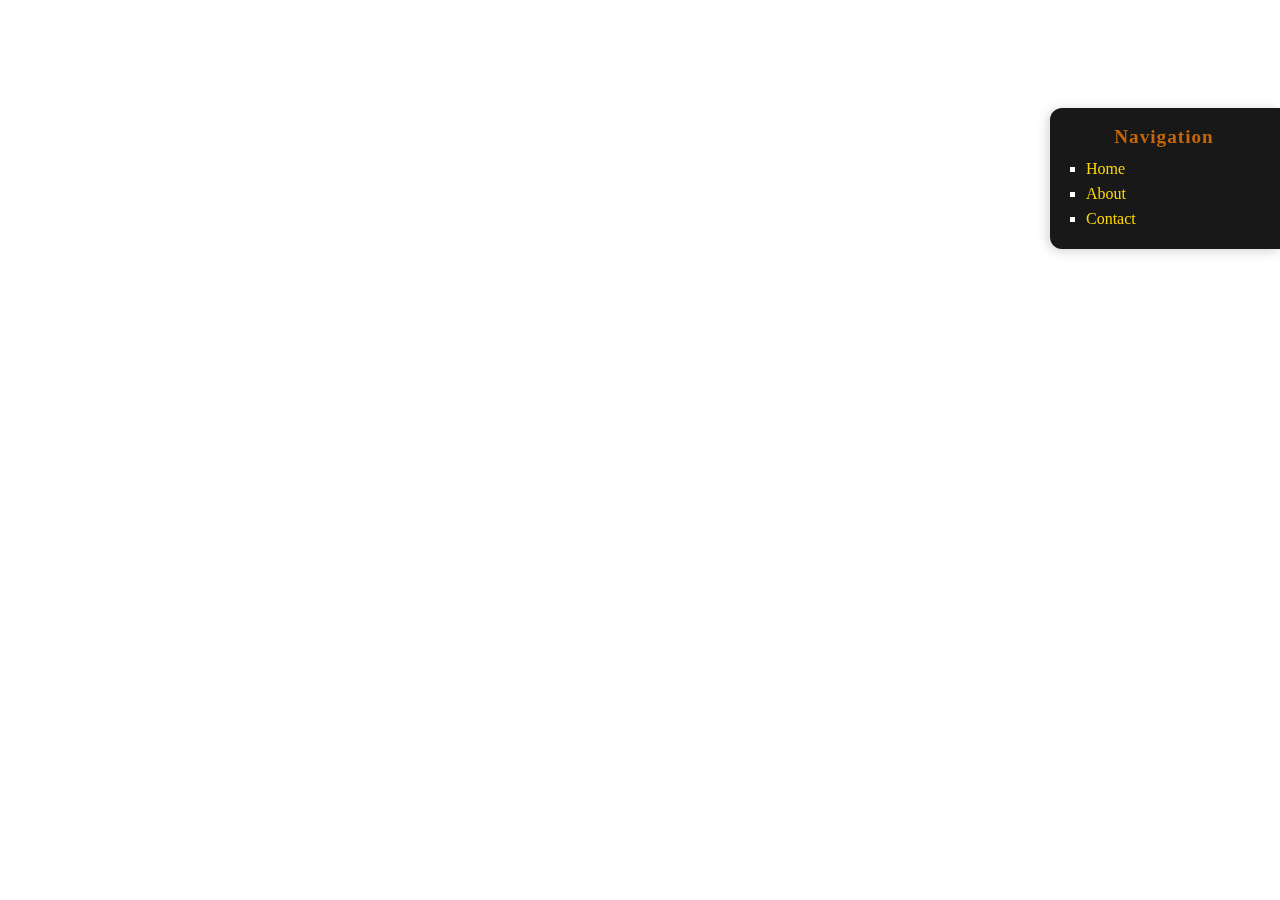
<file: test.html>
<!DOCTYPE html>
<html>
<head>
  <link rel="stylesheet" href="styles.css">
</head>
<body>
  <div class="right-link-box">
    <h3>Navigation</h3>
    <ul>
      <li><a href="#">Home</a></li>
      <li><a href="#">About</a></li>
      <li><a href="#">Contact</a></li>
    </ul>
  </div>
</body>
</html>
</file>
<file: styles.css>
.itchio-iframe-column {
  display: flex;
  flex-direction: column;
  align-items: flex-start; /* aligns iframes to the left */
  gap: 20px; /* space between iframes */
  margin-left: 0; /* optional: removes left margin, adjust as needed */
}



.right-link-box {
  position: fixed;
  top: 12%;
  right: 0;
  width: 15vw;
  min-width: 160px;
  max-width: 250px;
  background: #181818;
  color: #fff;
  border-radius: 12px 0 0 12px;
  padding: 18px 20px 14px 18px;
  box-shadow: -2px 2px 12px rgba(0,0,0,0.18);
  z-index: 1000;
}
.right-link-box h3 {
  margin: 0 0 12px 0;
  font-size: 1.2em;
  color: #c66608;
  text-align: center;
  letter-spacing: 1px;
}
.right-link-box ul {
  padding-left: 18px;
  margin: 0;
  list-style-type: square;
}
.right-link-box li {
  margin-bottom: 7px;
}
.right-link-box a {
  color: #ffd700;
  text-decoration: none;
  transition: color 0.2s;
}
.right-link-box a:hover {
  color: #fff;
  text-decoration: underline;
}
</file>
